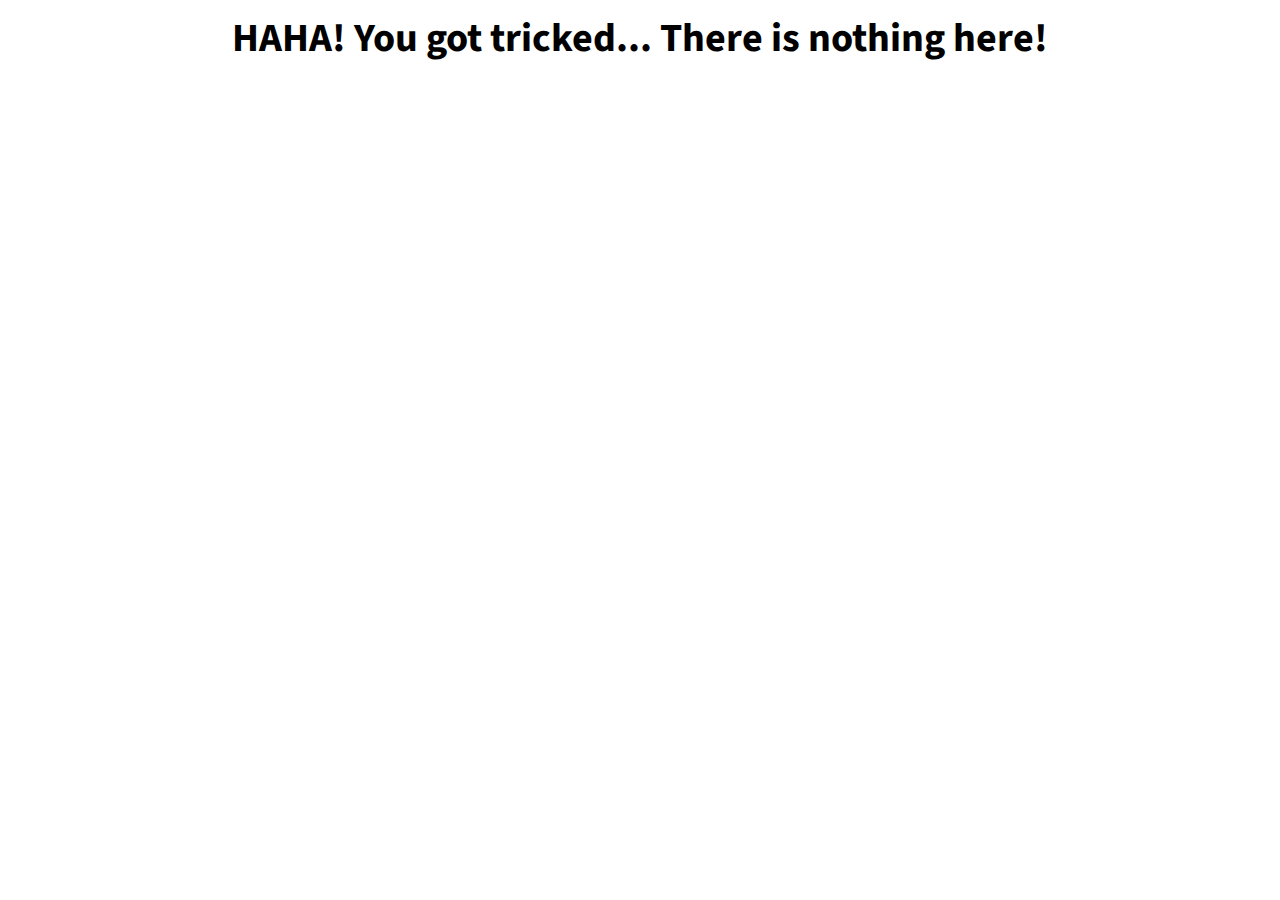
<file: deadend.html>
<!DOCTYPE html>
<html lang="en">
<head>
    <meta charset="UTF-8">
    <meta http-equiv="X-UA-Compatible" content="IE=edge">
    <meta name="viewport" content="width=device-width, initial-scale=1.0">
    <title>Document</title>

    <link rel="stylesheet" href="css/global.css">
</head>
<body>
    <div class="heading-primary center">
        HAHA! You got tricked... There is nothing here!
    </div>
</body>

</html>
</file>
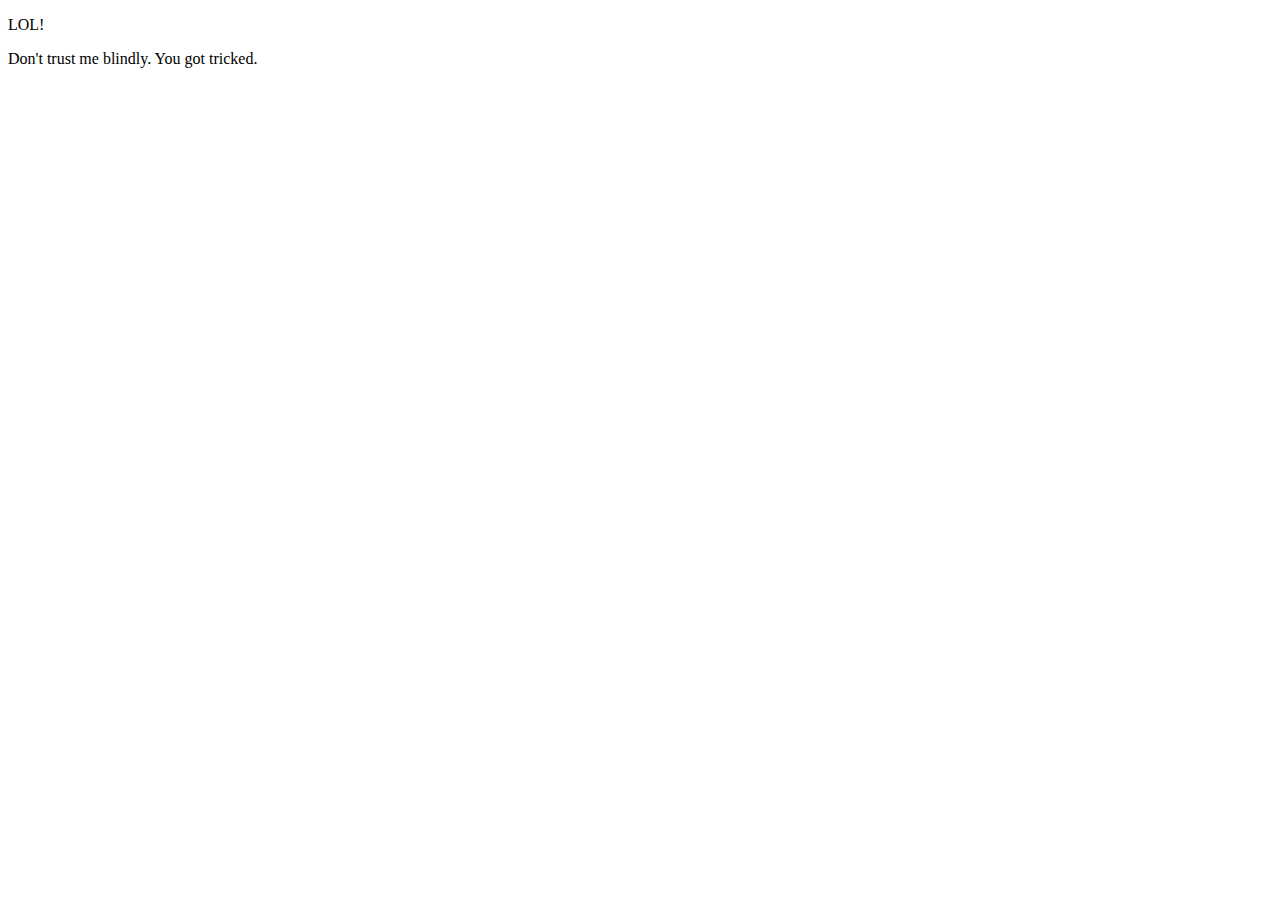
<file: lol.html>
<!DOCTYPE html>
<html lang="en">
<head>
    <meta charset="UTF-8">
    <meta http-equiv="X-UA-Compatible" content="IE=edge">
    <meta name="viewport" content="width=device-width, initial-scale=1.0">
    <title>LOL</title>
</head>     
<body>
    <div class="center heading-primary">
        <p>LOL!</p>
        <p>Don't trust me blindly. You got tricked.</p>
    </div>
</body>
</html>
</file>
<file: css/global.css>
@import url("https://fonts.googleapis.com/css2?family=Source+Sans+Pro&display=swap");

* {
  font-family: "Source Sans Pro", sans-serif;
  margin: 0px;
  padding: 0px;
}

/* Navbar CSS */
.navbar {
  background-color: rgb(8, 217, 214);
  padding: 5px;
  color: rgb(37, 42, 52);
  display: flex;
  justify-content: center;
  position: sticky;
  top: 0px;
  left: 0px;
}
.heading-primary {
  font-size: 40px;
  font-weight: bold;
  padding: 10px;
}

.heading-secondary {
  font-size: 40px;
  font-weight: bold;
  margin: 10px 10px 10px 0px;
}

.ans-input {
  width: 200px;
}

.center {
  display: flex;
  justify-content: center;
  padding: 10px;
}

a {
  text-decoration: none;
  color: white;
}

span {
  color: rgb(255, 46, 99);
}

.black {
  color: black;
}

.pink {
  color: rgb(255, 46, 99);
}

.transparent {
  width: 200px;
  color: white;
}

.blue {
  color: blue;
}
.red {
  color: red;
}
.white {
  color: white;
}
.submit-section input {
  margin-right: 20px;
}

.btn {
  background-color: rgb(37, 42, 52);
  color: rgb(8, 217, 214);
  padding: 10px 43px;
  border-radius: 20px;
  border: 2px solid rgb(255, 255, 255);
  cursor: pointer;
  transition: all 1s ease;
  font-size: 15px;
}

.btn:hover {
  background-color: rgb(8, 217, 214);
  color: rgb(37, 42, 52);
  transition: all 1s ease;
  border-color: rgb(255, 46, 99);
}
</file>
